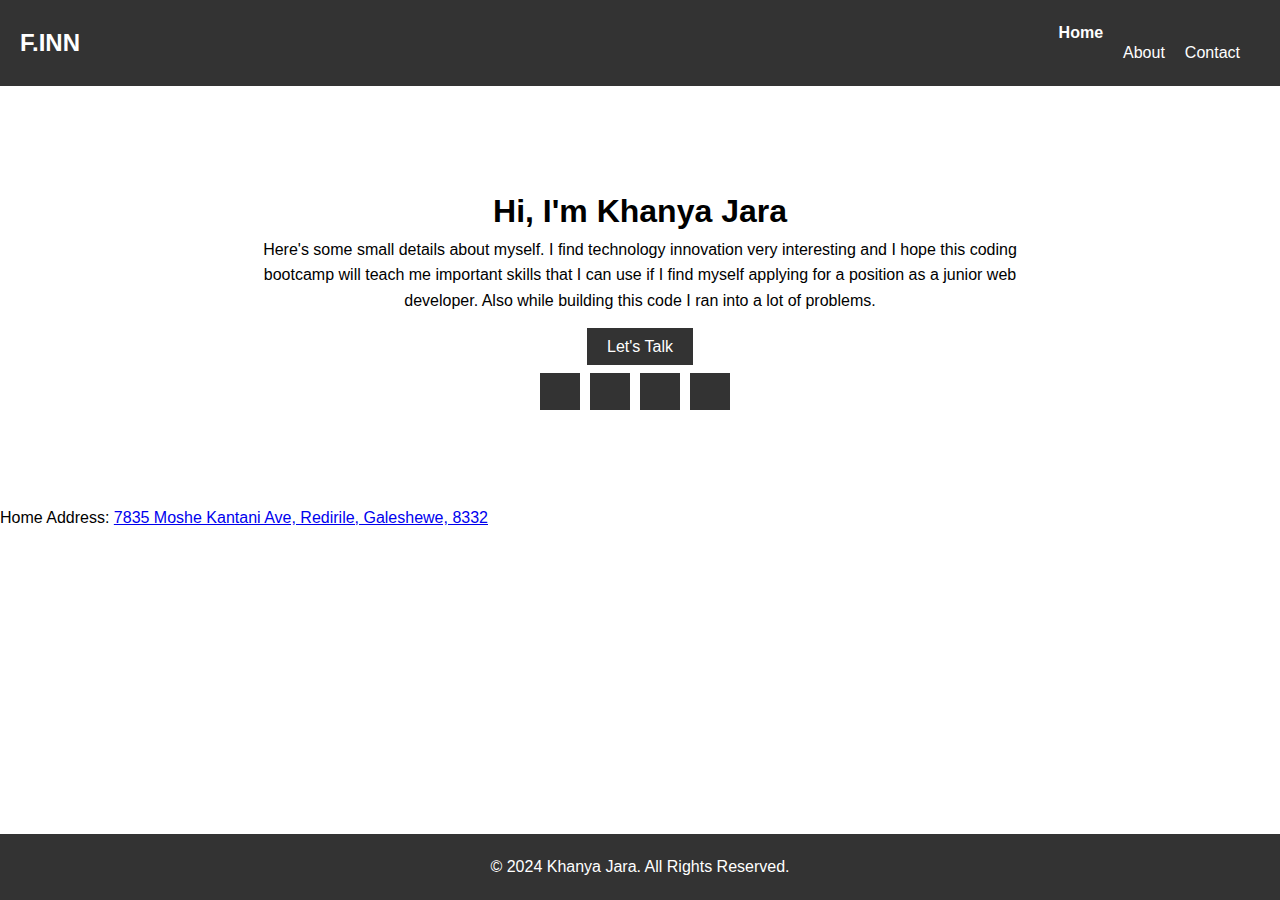
<file: index.html>
<!DOCTYPE html>
<html lang="en">
<head>

    <style>
        /* Resetting default margin and padding */
* {
  margin: 0;
  padding: 0;
  box-sizing: border-box;
}

/* General styles */
body {
  font-family: Arial, sans-serif;
  line-height: 1.6;
}

.header {
  display: flex;
  justify-content: space-between;
  align-items: center;
  padding: 20px;
  background-color: aqua;
  color: #fff;
}

.logo {
  text-decoration: none;
  font-size: 24px;
  font-weight: bold;
  color: #333;
}

.navbar {
  display: flex;
}

.navbar a {
  text-decoration: none;
  color: #fff;
  margin-right: 20px;
}

.active {
  font-weight: bold;
}

.home {
  text-align: center;
  padding: 100px 0;
  background-image: url("C:\Users\mphoj\Pictures\Saved Pictures\assessment 1.jpg");
  background-size: cover;
  background-position: center;
  color: black;
}

.home-content {
  max-width: 800px;
  margin: 0 auto;
}

.btn-box {
  margin-top: 20px;
}

.btn-box a {
 
  padding: 10px 20px;
  background-color:aqua;
  color: #fff;
  text-decoration: none;
}

.btn-box a:hover {
  background-color:aquamarine;
}

.home-sci {
  margin-top: 20px;
}

.social-icons {
  margin-top: 20px;
  color: whitesmoke;
}

.social-icon {
  margin-right: 10px;
  color:wheat;
  background-color: transparent;
}

.footer {
  text-align: center;
  background-color: #333;
  color: red;
  padding: 20px;
  position: fixed;
  left: 0;
  bottom: 0;
  width: 100%;
}

.contact-info {
  display: none;
  position: absolute;
  background-color: #fff;
  padding: 10px;
  border: 1px solid #ddd;
  border-radius: 5px;
  box-shadow: 0 2px 4px #05525fc9;
}

.contact-info.show {
  display: block;
  top: calc(100% + 5px);
  left: 0;
}
.frame{
  position: fixed;
  bottom: 20px;
  right: 20px;
}
    </style>
    <meta charset="UTF-8">
    <meta name="viewport" content="width=device-width, initial-scale=1.0">
    <title>Khanya Jara - Portfolio</title>
    <link rel="stylesheet" href="style.css">
</head>
<body style="background-image: url('C:\Users\mphoj\Pictures\Saved Pictures\assessment 1.jpg'); background-size: cover;">

    <header class="header">
        <a href="#" class="logo">F.INN</a>
        <nav class="navbar">
            <a href="index.html" class="active">Home</a>
            <a href="about.html" class="btn-box">About</a>
            <a href="contact.html" class="btn-box">Contact</a>
        </nav>
    </header>

    <section class="home">
        <div class="home-content">
            <h1>Hi, I'm Khanya Jara</h1>
            <p class="paragraph">Here's some small details about myself. I find technology innovation very interesting and I hope this coding bootcamp will teach me important skills that I can use if I find myself applying for a position as a junior web developer. Also while building this code I ran into a lot of problems.</p>
            <div class="btn-box">
                <a href="social.html">Let's Talk</a>
                <div class="social-icons">
                    <a href="https://www.facebook.com/khanya.jara" class="social-icon" target="_blank"><i class="fab fa-facebook"></i></a>
                    <a href="https://www.instagram.com/ira_da_kai" class="social-icon" target="_blank"><i class="fab fa-instagram"></i></a>
                    <a href="https://api.whatsapp.com/send?phone=+27764902903" class="social-icon" target="_blank"><i class="fab fa-whatsapp"></i></a>
                    <a href="https://www.linkedin.com/in/khanya-jara" class="social-icon" target="_blank"><i class="fab fa-linkedin"></i></a>
                </div>
            </div>
        </div>
    </section>

    <section class="contact">
        <div class="contact-info">
            <h2>Contact Information</h2>
            <p>Click on the social media icons below to connect:</p>
            <div class="social-icons">
                <a href="https://www.facebook.com/khanya.jara" class="social-icon" target="_blank"><i class="fab fa-facebook"></i> Facebook</a>
                <a href="https://www.instagram.com/ira_da_kai" class="social-icon" target="_blank"><i class="fab fa-instagram"></i> Instagram</a>
                <a href="https://api.whatsapp.com/send?phone=+27764902903" class="social-icon" target="_blank"><i class="fab fa-whatsapp"></i> WhatsApp</a>
                <a href="https://www.linkedin.com/in/khanya-jara" class="social-icon" target="_blank"><i class="fab fa-linkedin"></i> LinkedIn</a>
            </div>
        </div>
    </section>

    <section class="address">
        <p>Home Address: <a href="https://www.google.com/maps?q=7835+Moshe+Kantani+Ave,+Redirile,+Galeshewe,+8332" target="_blank">7835 Moshe Kantani Ave, Redirile, Galeshewe, 8332</a></p>
        <iframe src="https://www.google.com/maps/embed?pb=!1m18!1m12!1m3!1d3583.8397810204343!2d24.746787814063678!3d-28.759238679168158!2m3!1f0!2f0!3f0!3m2!1i1024!2i768!4f13.1!3m3!1m2!1s0x1eac50c52b2a11ab%3A0x8cd1d91b11f83f64!2s7835%20Moshe%20Kantani%20Ave%2C%20Redirile%2C%20Galeshewe%2C%208332!5e0!3m2!1sen!2sza!4v1649228592790!5m2!1sen!2sza" width="5cm" height="3cm" style="border:0; position: fixed; bottom: 20px; right: 20px;" allowfullscreen="" loading="lazy"></iframe>
    </section>

    <footer class="footer">
        <p>&copy; 2024 Khanya Jara. All Rights Reserved.</p>
    </footer>
</body>
</html>
</file>
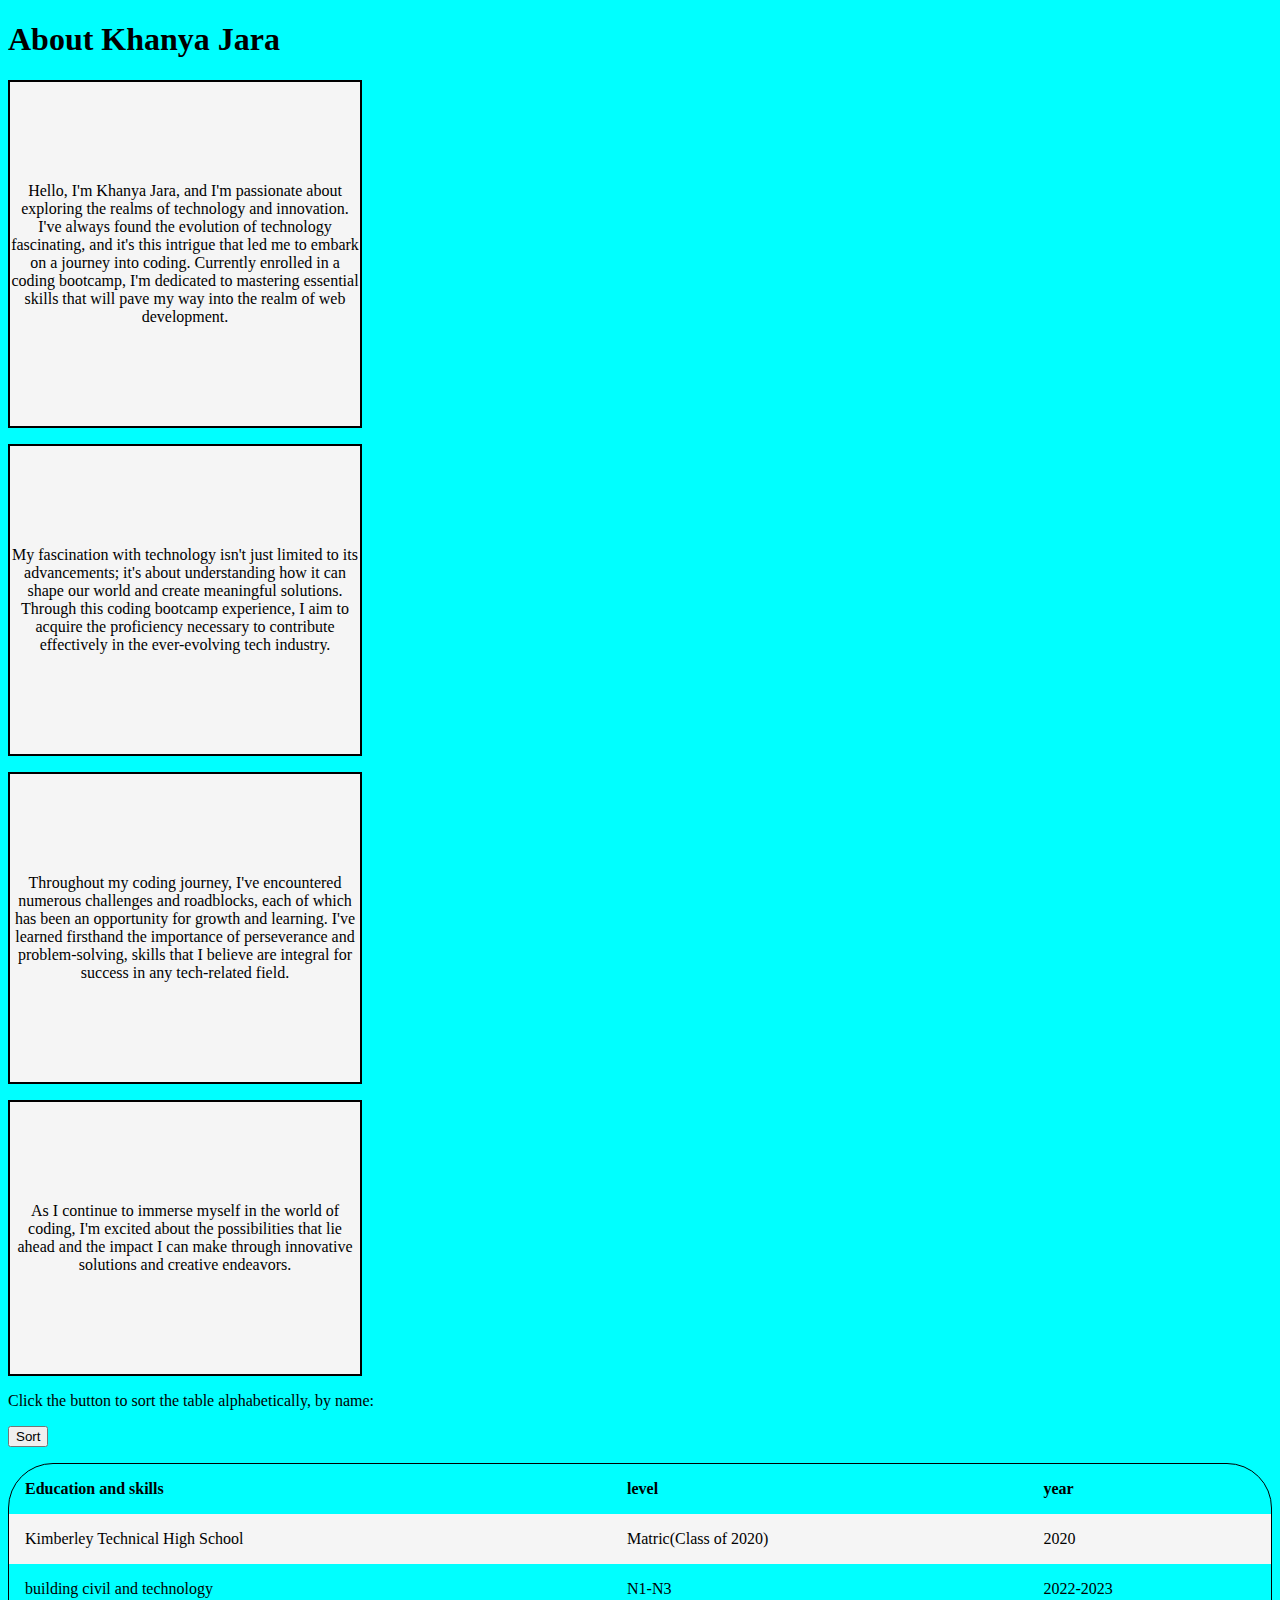
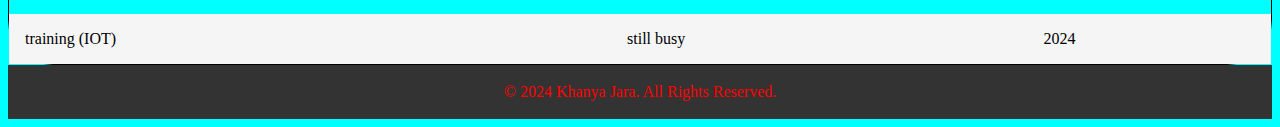
<file: about.html>
<!DOCTYPE html>
<html>
<head>
<title>Sort a HTML Table Alphabetically</title>
<style > 
body{
    
    background-color: aqua;
    color: black;
}



.paragraph{
    text-align: center;
    padding: 100px 0;
    border: 2px solid black;
    border-collapse: collapse;
    color: black;
    background-color: whitesmoke;
    text-align: center;
    justify-content: center;
    position: relative;
    width: 350px;

}





table {
  border-spacing: 0;
  width: 100%;
  border: 1px solid black;
  border-radius: 45px;
}

th, td {
  text-align: left;
  padding: 16px;
  position: center;
}

tr:nth-child(even) {
  background-color: whitesmoke;
  background-image: url('C:\Users\mphoj\Pictures\Saved Pictures\assessment 1.jpg');
}

.footer {
  text-align: center;
  background-color: #333;
  color: red;
  padding: 2px;
  position: center;
  left: 0;
  bottom: 0;
  
}

</style>
</head>
<body>

    <h1>About Khanya Jara</h1>
<p class="paragraph">Hello, I'm Khanya Jara, and I'm passionate about exploring the realms of technology and innovation. I've always found the evolution of technology fascinating, and it's this intrigue that led me to embark on a journey into coding. Currently enrolled in a coding bootcamp, I'm dedicated to mastering essential skills that will pave my way into the realm of web development.</p>

<p class="paragraph">My fascination with technology isn't just limited to its advancements; it's about understanding how it can shape our world and create meaningful solutions. Through this coding bootcamp experience, I aim to acquire the proficiency necessary to contribute effectively in the ever-evolving tech industry.</p>

<p class="paragraph">Throughout my coding journey, I've encountered numerous challenges and roadblocks, each of which has been an opportunity for growth and learning. I've learned firsthand the importance of perseverance and problem-solving, skills that I believe are integral for success in any tech-related field.</p>

<p class="paragraph">As I continue to immerse myself in the world of coding, I'm excited about the possibilities that lie ahead and the impact I can make through innovative solutions and creative endeavors.</p>

<p>Click the button to sort the table alphabetically, by name:</p>
<p><button onclick="sortTable()">Sort</button></p>

<table id="myTable">
  <tr>
    <th>Education and skills</th>
    <th>level</th>
    <th>year</th>
  </tr>
  <tr>
    <td>Kimberley Technical High School </td>
    <td>Matric(Class of 2020)</td>
    <td>2020</td>
  </tr>
  <tr>
    <td>building civil and technology</td>
    <td>N1-N3</td>
    <td>2022-2023</td>
  </tr>
   <tr>
    <td>training (IOT)</td>
    <td>still busy</td>
    <td>2024</td>
   </tr>  
</table>

<footer class="footer">
    <p>&copy; 2024 Khanya Jara. All Rights Reserved.</p>
</footer>



</body>
</html>
</file>
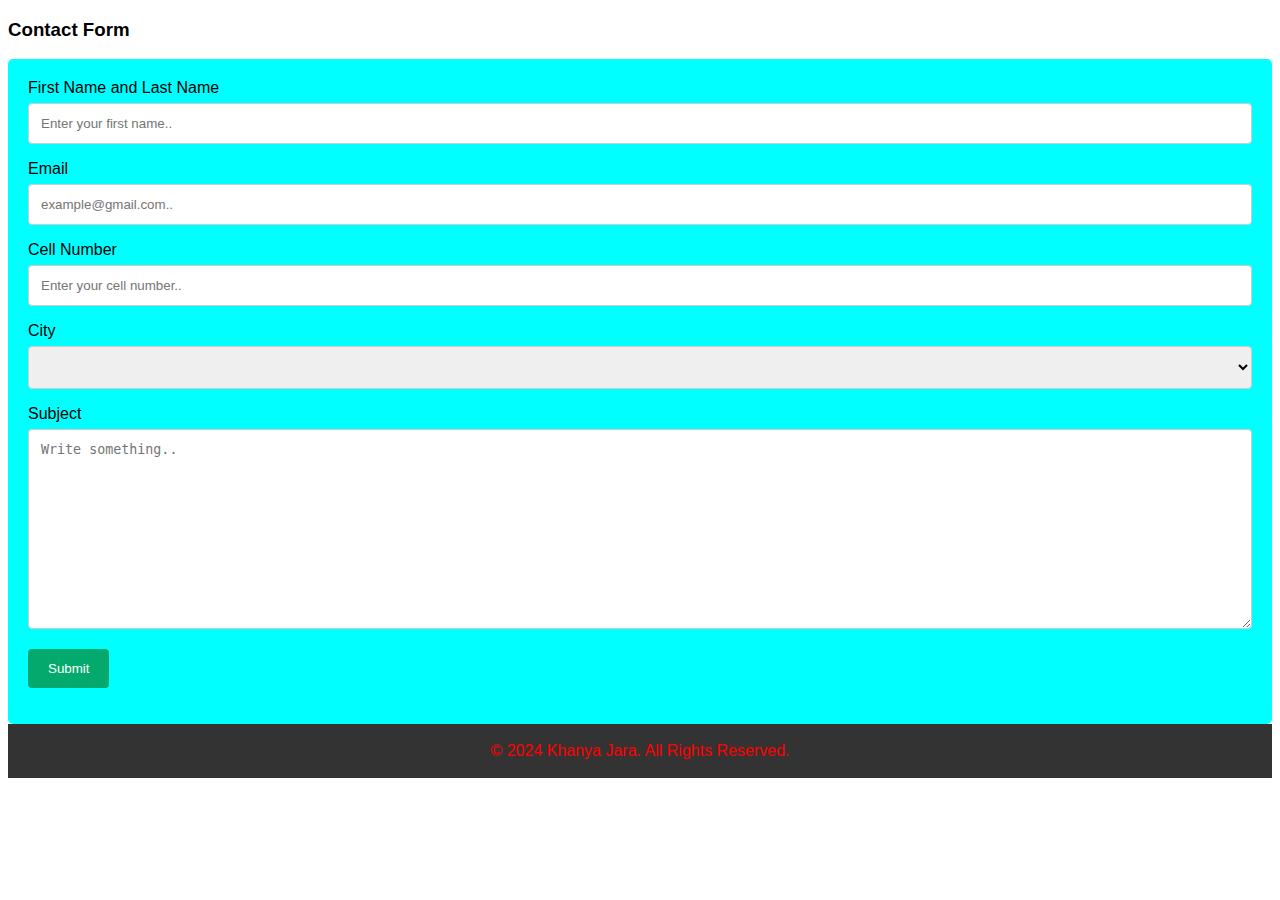
<file: contact.html>
<!DOCTYPE html>
<html>
<head>
<meta name="viewport" content="width=device-width, initial-scale=1">

<style>
body {font-family: Arial, Helvetica, sans-serif;}
* {box-sizing: border-box;}

input[type=text], select, textarea {
  width: 100%;
  padding: 12px;
  border: 1px solid #ccc;
  border-radius: 4px;
  box-sizing: border-box;
  margin-top: 6px;
  margin-bottom: 16px;
  resize: vertical;
}
 
input[type=submit] {
  background-color: #04AA6D;
  color: white;
  padding: 12px 20px;
  border: none;
  border-radius: 4px;
  cursor: pointer;
}

input[type=submit]:hover {
  background-color: #45a049;
}

.container {
  border-radius: 5px;
  background-color: aqua;
  padding: 20px;
}


.footer {
  text-align: center;
  background-color: #333;
  color: red;
  padding: 2px;
  position: center;
  left: 0;
  bottom: 0;
  
}

.error {
  color: red;
}
</style>
</head>
<body>

<h3 class="heading">Contact Form</h3>

<div class="container">
  <form id="contactForm" action="https://formspree.io/f/xayraebk" method="post">
    <label for="fname">First Name and Last Name</label>
    <input type="text" id="fname" name="firstname" placeholder="Enter your first name..">

    <label for="Email">Email</label>
    <input type="text" id="email" name="email" placeholder="example@gmail.com..">

    <label for="phonenumber">Cell Number</label>
    <input type="text" id="cellnumber" name="cellphone" placeholder="Enter your cell number..">

    <label for="city">City</label>
    <select id="city" name="city">
      <option value=""></option>
      <option value="Pietermaritzburg">Pietermaritzburg</option>
      <option value="cape town">Cape Town</option>
      <option value="kimberley">Kimberley</option>
      <option value="bloemfontein">Bloemfontein</option>
      <option value="joburg">Joburg</option>
      <option value="pretoria">Pretoria</option>
    </select>

    <label for="subject">Subject</label>
    <textarea id="subject" name="subject" placeholder="Write something.." style="height:200px"></textarea>

    <input type="submit" value="Submit">
    <p id="error" class="error"></p>
  </form>
</div>

<script>
function validateForm() {
  var fname = document.getElementById("fname").value.trim();
  var email = document.getElementById("email").value.trim();
  var cellnumber = document.getElementById("cellnumber").value.trim();
  var city = document.getElementById("city").value;
  var subject = document.getElementById("subject").value.trim();
  var error = document.getElementById("error");
  
  if (fname === "" || email === "" || cellnumber === "" || subject === "") {
    showError("Please fill out all required fields");
    return false;
  }
  
  var emailPattern = /^[^\s@]+@[^\s@]+\.[^\s@]+$/;
  if (!emailPattern.test(email)) {
    showError("Please enter a valid email address");
    return false;
  }
  
  var phonePattern = /^\d{10}$/;
  if (!phonePattern.test(cellnumber)) {
    showError("Please enter a valid cell number (10 digits)");
    return false;
  }
  
  error.innerHTML = "";
  return true;
}

function showError(message) {
  var error = document.getElementById("error");
  error.innerHTML = message;
}

document.getElementById("contactForm").addEventListener("submit", function(event){
  if (!validateForm()) {
    event.preventDefault();
  }
});
</script>

<footer class="footer">
    <p>&copy; 2024 Khanya Jara. All Rights Reserved.</p>
</footer>

</body>
</html>
</file>
<file: style.css>
/* Resetting default margin and padding */
* {
  margin: 0;
  padding: 0;
  box-sizing: border-box;
}

/* General styles */
body {
  font-family: Arial, sans-serif;
  line-height: 1.6;
}

.header {
  display: flex;
  justify-content: space-between;
  align-items: center;
  padding: 20px;
  background-color: #333;
  color: #fff;
}

.logo {
  text-decoration: none;
  font-size: 24px;
  font-weight: bold;
  color: #fff;
}

.navbar {
  display: flex;
}

.navbar a {
  text-decoration: none;
  color: #fff;
  margin-right: 20px;
}

.active {
  font-weight: bold;
}

.home {
  text-align: center;
  padding: 100px 0;
}

.home-content {
  max-width: 800px;
  margin: 0 auto;
}

.btn-box {
  margin-top: 20px;
}

.btn-box a {
  padding: 10px 20px;
  background-color: #333;
  color: #fff;
  text-decoration: none;
}

.btn-box a:hover {
  background-color: #555;
}

.home-sci {
  margin-top: 20px;
}

.social-icon {
  margin-right: 10px;
}

.footer {
  text-align: center;
  background-color: #333;
  color: #fff;
  padding: 20px;
  position: fixed;
  left: 0;
  bottom: 0;
  width: 100%;
}
</file>
